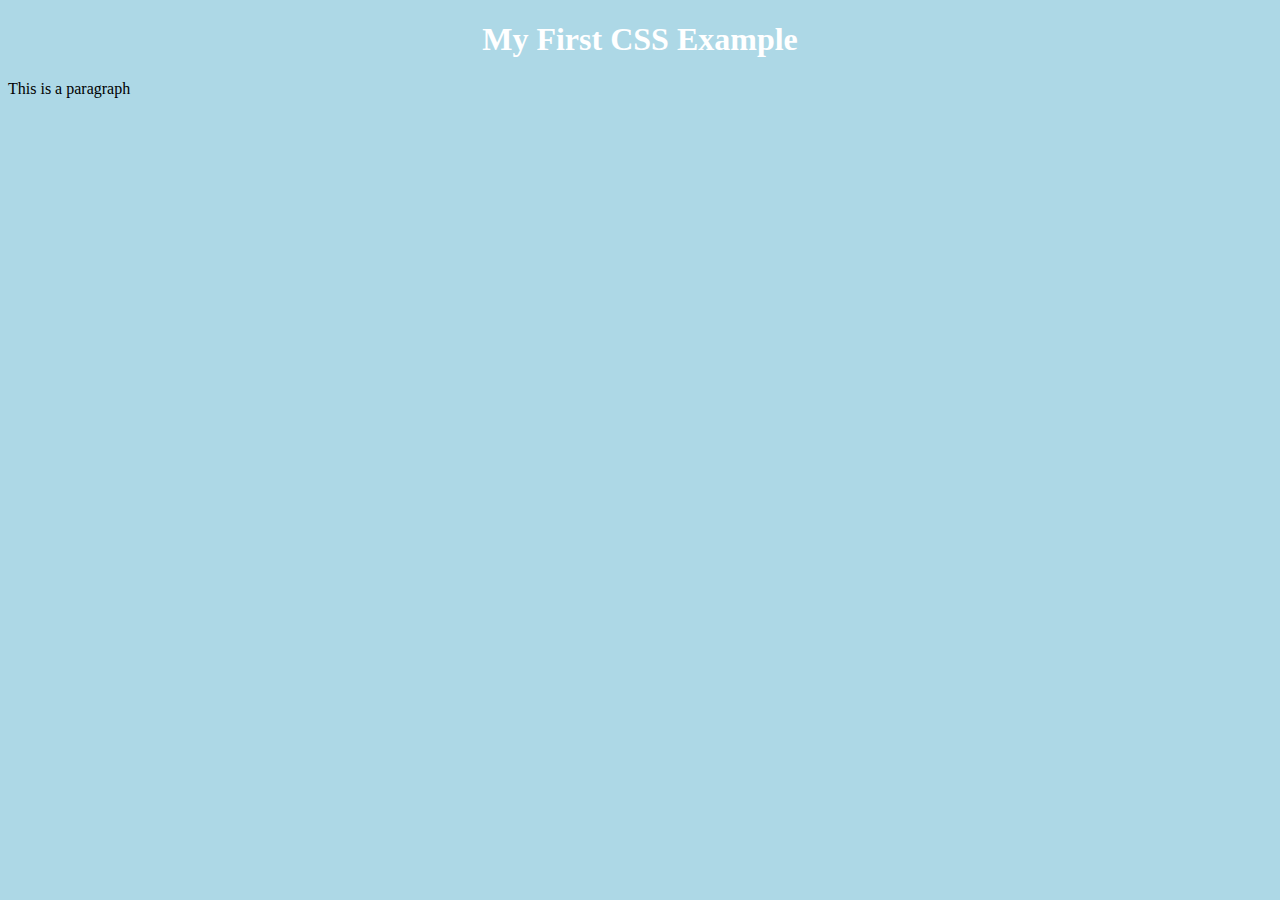
<file: CSS/TASK 1/index.html>
<!DOCTYPE html>
<html lang="en">
<head>
    <meta charset="UTF-8">
    <meta name="viewport" content="width=device-width, initial-scale=1.0">
    <title>Document 1</title>
    <style>
        body{background-color: lightblue;}
        h1{
            text-align: center;
            color: white;
            font-style: normal;
        }
    </style>
</head>
<body>
    <h1>My First CSS Example</h1>
    <p>This is a paragraph</p>
    
</body>
</html>
</file>
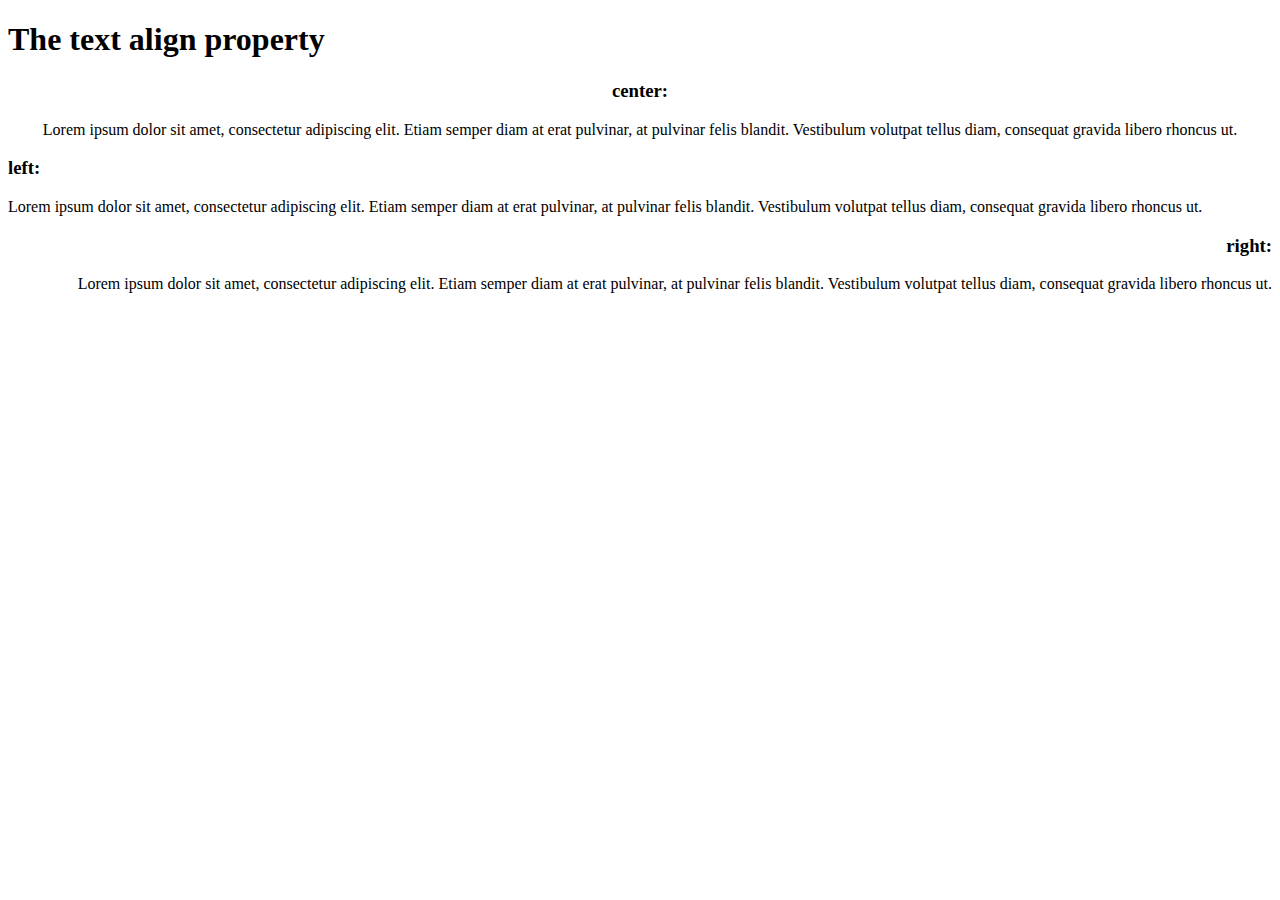
<file: CSS/TASK 10/index.html>
<!DOCTYPE html>
<html lang="en">
<head>
    <meta charset="UTF-8">
    <meta name="viewport" content="width=device-width, initial-scale=1.0">
    <title>Document 10</title>
    <style>
        .center{
            text-align: center;
        }
        .left{
            text-align: left;
        }
        .right{
            text-align: right;
        }
    </style>
</head>
<body>
    <h1>The text align property</h1>
    <h3 class="center">center:</h3>
    <p class="center">Lorem ipsum dolor sit amet, consectetur adipiscing elit. Etiam semper diam at erat pulvinar, at pulvinar felis blandit. Vestibulum volutpat tellus diam, consequat gravida libero rhoncus ut. </p>
    <h3 class="left">left:</h3>
    <p class="left">Lorem ipsum dolor sit amet, consectetur adipiscing elit. Etiam semper diam at erat pulvinar, at pulvinar felis blandit. Vestibulum volutpat tellus diam, consequat gravida libero rhoncus ut.</p>
    <h3 class="right">right:</h3>
    <p class="right">Lorem ipsum dolor sit amet, consectetur adipiscing elit. Etiam semper diam at erat pulvinar, at pulvinar felis blandit. Vestibulum volutpat tellus diam, consequat gravida libero rhoncus ut.</p>

</body>
</html>
</file>
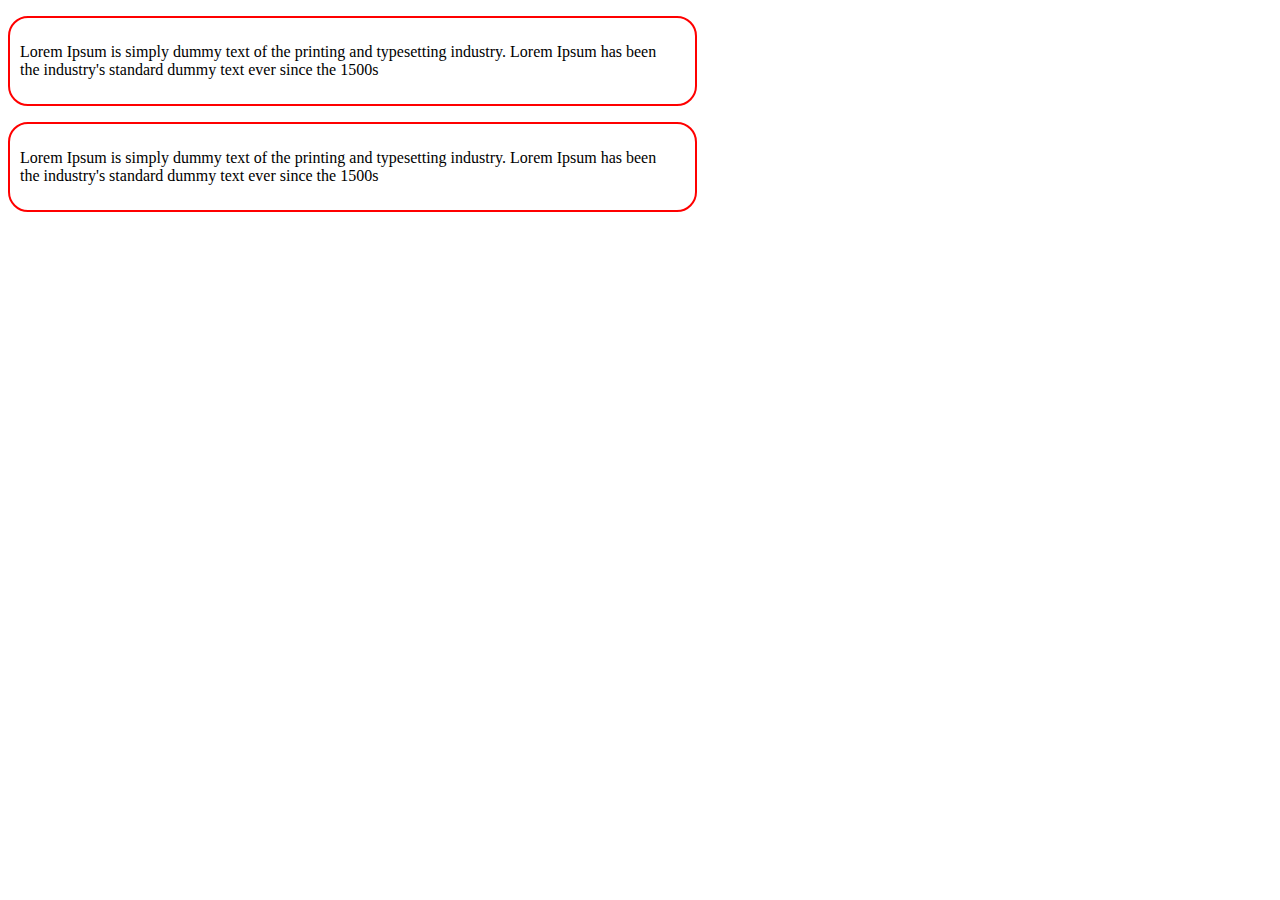
<file: CSS/TASK 11/index.html>
<!DOCTYPE html>
<html lang="en">
<head>
    <meta charset="UTF-8">
    <meta name="viewport" content="width=device-width, initial-scale=1.0">
    <title>Document 11</title>
    <style>
       .first{
        border: 2px solid red;
        border-radius: 20px;
        padding-left: 10px;
        padding-right: 25px;
        padding-top: 25px;
        padding-bottom: 25px;
        width: 650px;

       } 
       .second{
        border: 2px solid red;
        padding-left: 10px;
        padding-right: 25px;
        padding-top: 25px;
        padding-bottom: 25px;
        border-top-right-radius:20px ;
        border-top-left-radius: 50px;
        border-bottom-right-radius: 50px;
        border-bottom-left-radius: 20px;

       }

    </style>
</head>
<body>
    <p class="first">Lorem Ipsum is simply dummy text of the printing and typesetting industry. Lorem Ipsum has been the industry's standard dummy text ever since the 1500s</p>
    <p class="first">Lorem Ipsum is simply dummy text of the printing and typesetting industry. Lorem Ipsum has been the industry's standard dummy text ever since the 1500s</p>
    
</body>
</html>
</file>
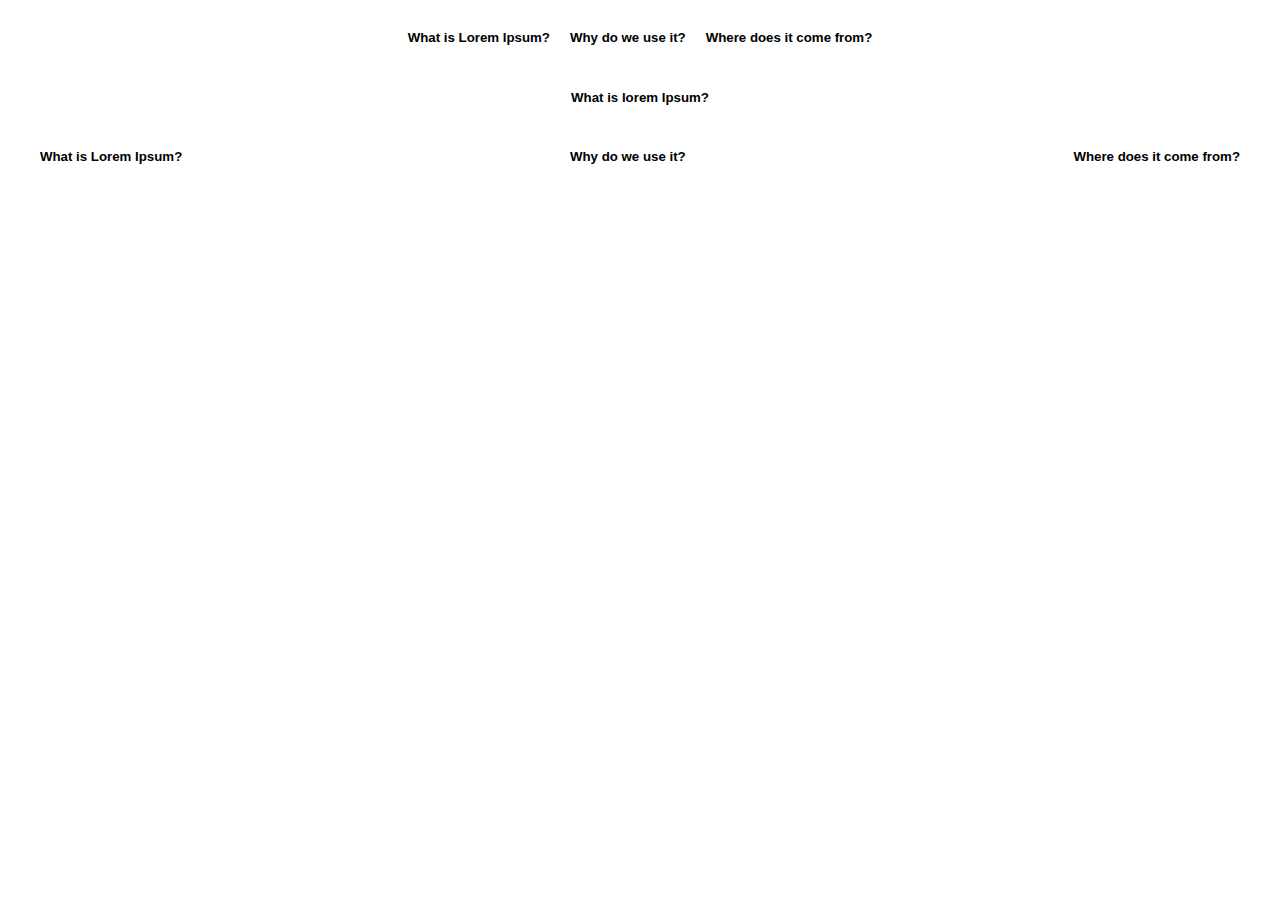
<file: CSS/TASK 12/index.html>
<!DOCTYPE html>
<html lang="en">
<head>
    <meta charset="UTF-8">
    <meta name="viewport" content="width=device-width, initial-scale=1.0">
    <title>Document 12</title>
    <style>
        *{margin-left: 10px;
        margin-right: 10px;
    }
    h5{
        font-family: sans-serif;
    }
    .row1{
        display: flex;
        justify-content: center;
    }
    .row2{
        display: flex;
        justify-content: center;
    }
    .row3{
        display: flex;
        justify-content: space-between;
    }
    </style>
</head>
<body>
    <div class="row1">
        <h5>What is Lorem Ipsum?</h5>
        <h5>Why do we use it?</h5>
        <h5>Where does it come from?</h5>
    </div>
    <div class="row2"><h5>What is lorem Ipsum?</h5></div>
    <div class="row3">
        <h5>What is Lorem Ipsum?</h5>
        <h5>Why do we use it?</h5>
        <h5>Where does it come from?</h5>
    </div>
</body>
</html>
</file>
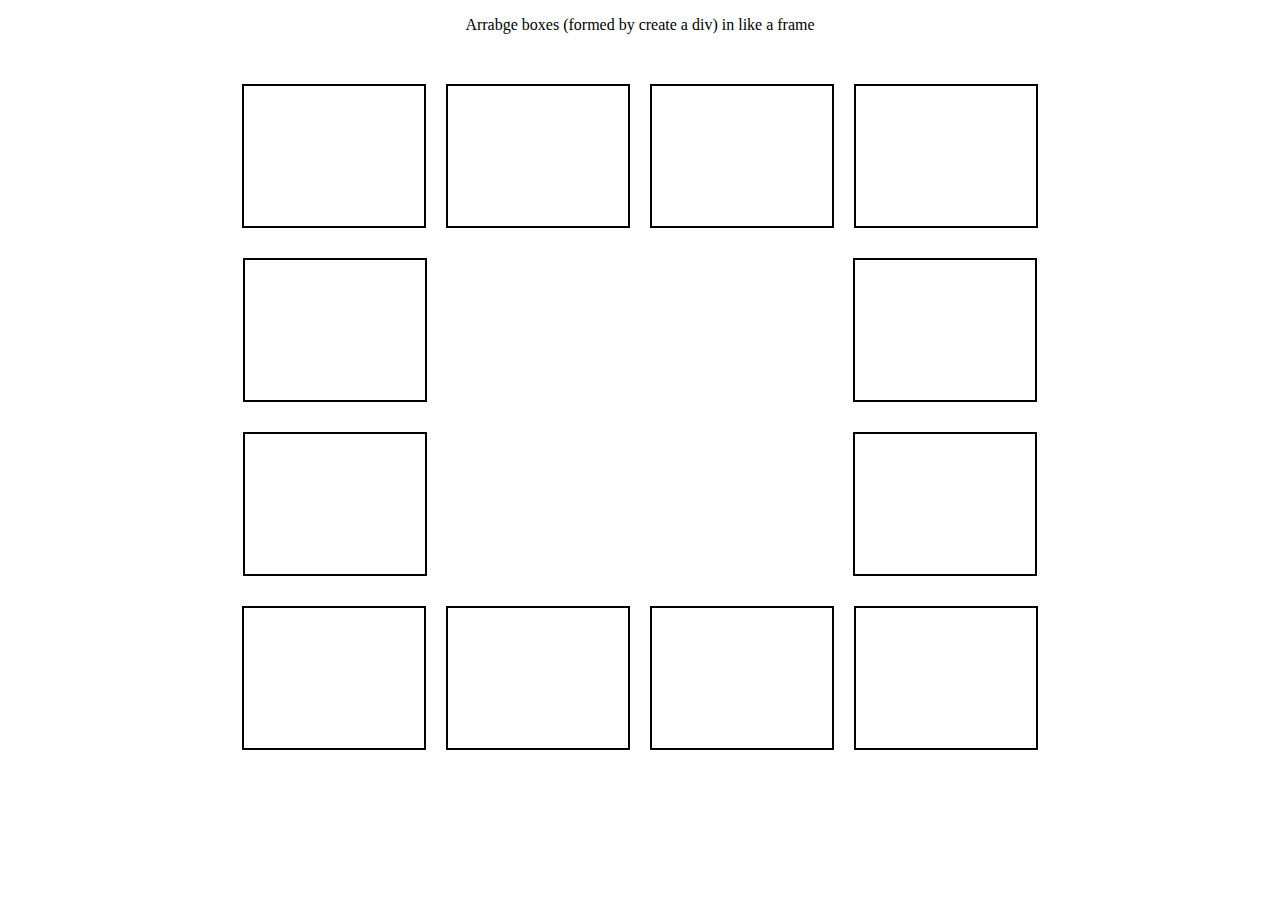
<file: CSS/TASK 13/index.html>
<!DOCTYPE html>
<html lang="en">
<head>
    <meta charset="UTF-8">
    <meta name="viewport" content="width=device-width, initial-scale=1.0">
    <title>Document 13</title>
    <style>
        p{
            text-align: center;
            margin-bottom: 50px;
        }
        .box{
            border: 2px solid black;
            width: 180px;
            height: 140px;
        }
        .box1{
            display: flex;
            justify-content: center;
            gap: 20px;
        }
        .box2{
            margin-top: 30px;
            margin-bottom: 30px;
            display: flex;
            justify-content: center;
            gap: 426px;
        }
    </style>
</head>
<body><p>Arrabge boxes (formed by create a div) in like a frame</p>
    <div class="box1">
        <div class="box"></div> 
        <div class="box"></div>
        <div class="box"></div>
        <div class="box"></div>
    </div>
    
    <div class="box2">
        <div class="box"></div> 
        <div class="box"></div> 
    </div>
    <div class="box2">
        <div class="box"></div> 
        <div class="box"></div> 
    </div>
    <div class="box1">
        <div class="box"></div> 
        <div class="box"></div>
        <div class="box"></div>
        <div class="box"></div>
    </div>
    
</body>
</html>
</file>
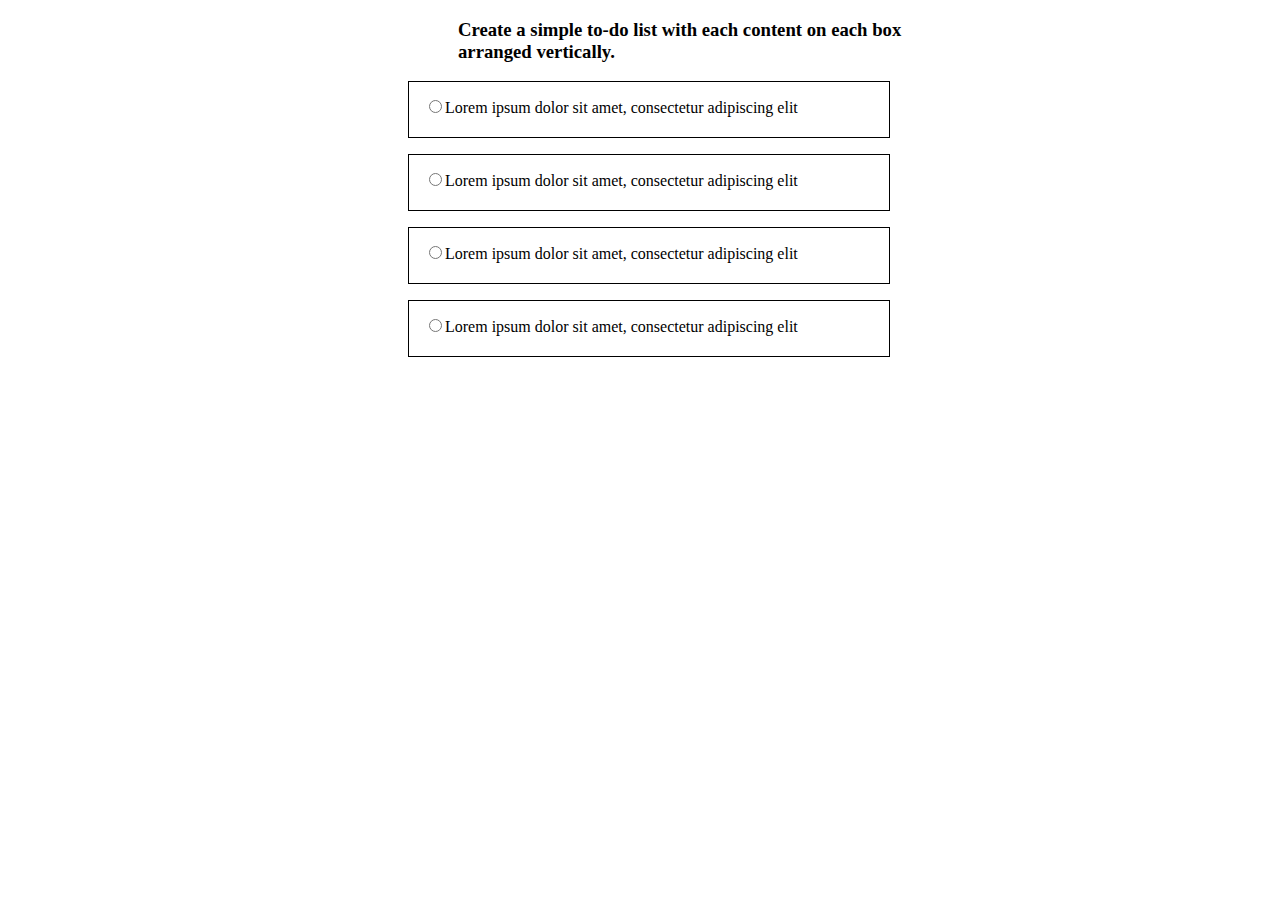
<file: CSS/TASK 14/index.html>
<!DOCTYPE html>
<html lang="en">
<head>
    <meta charset="UTF-8">
    <meta name="viewport" content="width=device-width, initial-scale=1.0">
    <title>Document</title>
    <style>
         h3{
            margin-left: 450px;
            width: 500px;
        }
        p{
            border: 1px solid black;
            width: 450px;
            height: 25px;
            padding: 15px;
            margin-left: 400px;
        }
    </style>
</head>
<body>
    <h3>Create a simple to-do list with each content on each box arranged vertically.</h3>
      <div>
        <div class="box">
            <p><input type="radio" name="todo_list">Lorem ipsum dolor sit amet, consectetur adipiscing elit</p>
        </div>
        <div class="box">
            <p><input type="radio" name="todo_list">Lorem ipsum dolor sit amet, consectetur adipiscing elit</p>
        </div>
        <div class="box">
            <p><input type="radio" name="todo_list">Lorem ipsum dolor sit amet, consectetur adipiscing elit</p>
        </div>
        <div class="box">
            <p><input type="radio" name="todo_list">Lorem ipsum dolor sit amet, consectetur adipiscing elit</p>
        </div>
        
      </div>
    
</body>
</html>
</file>
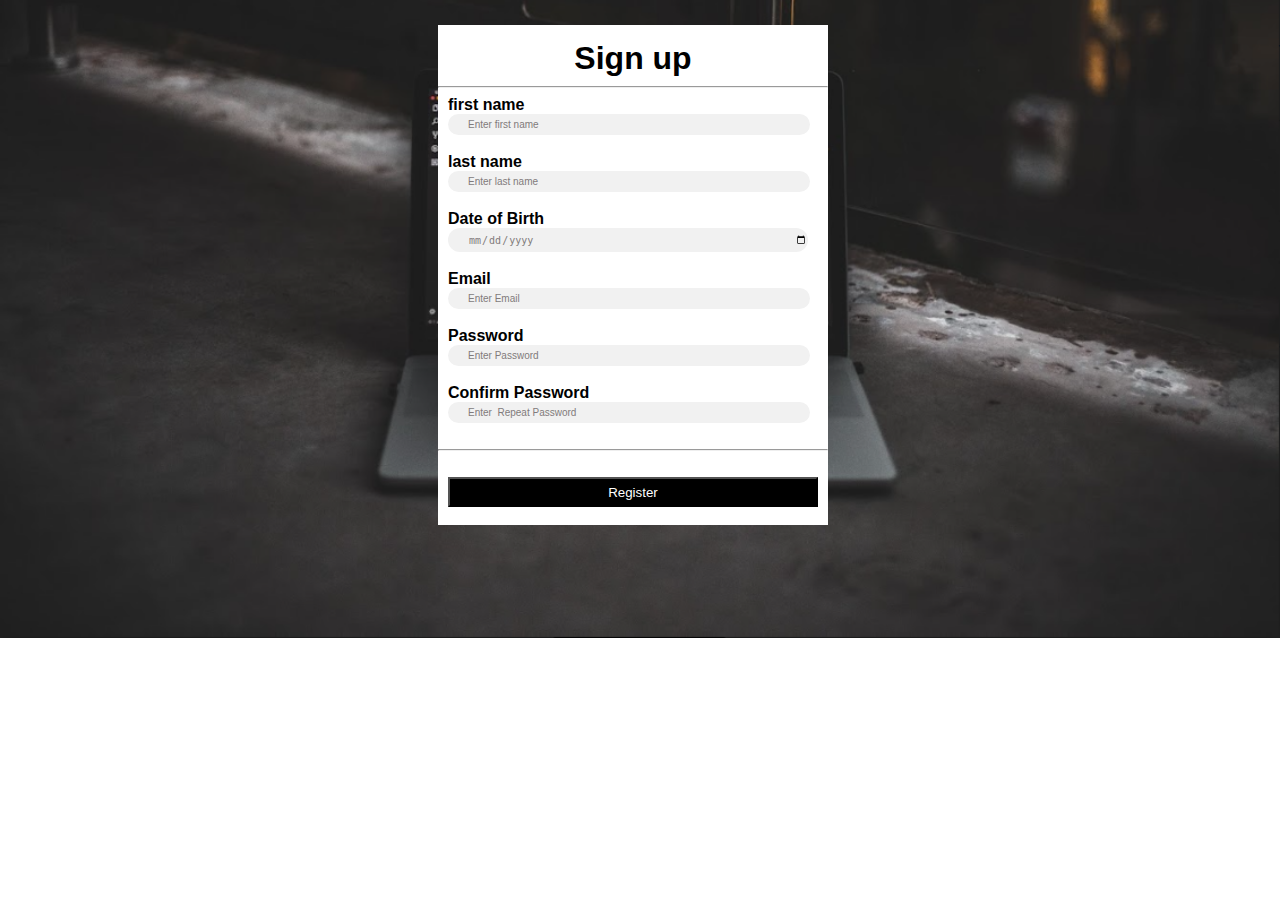
<file: CSS/TASK 15/index.html>
<!DOCTYPE html>
<html lang="en">
<head>
    <meta charset="UTF-8">
    <meta name="viewport" content="width=device-width, initial-scale=1.0">
    <title>Document 15</title>
    <link rel="stylesheet" href="style.css">
</head>
<body>
    <div class="signup">
        <h1>Sign up</h1>
        <hr>
        <form>
            <label>first name</label><br>
            <input type="text" value="Enter first name"><br><br>
            <label>last name</label><br>
            <input type="text" value="Enter last name"><br><br>
            <label>Date of Birth</label><br>
            <input type="date" value="date"><br><br>
            <label>Email</label><br>
            <input type="text" value="Enter Email"><br><br>
            <label>Password</label><br>
            <input type="text" value="Enter Password"><br><br>
            <label>Confirm Password</label><br>
            <input type="text" value="Enter  Repeat Password"><br>
            <br><hr><br>
            <button type="button" class="Register">Register</button>
        </form> 
    </div>
    
</body>
</html>
</file>
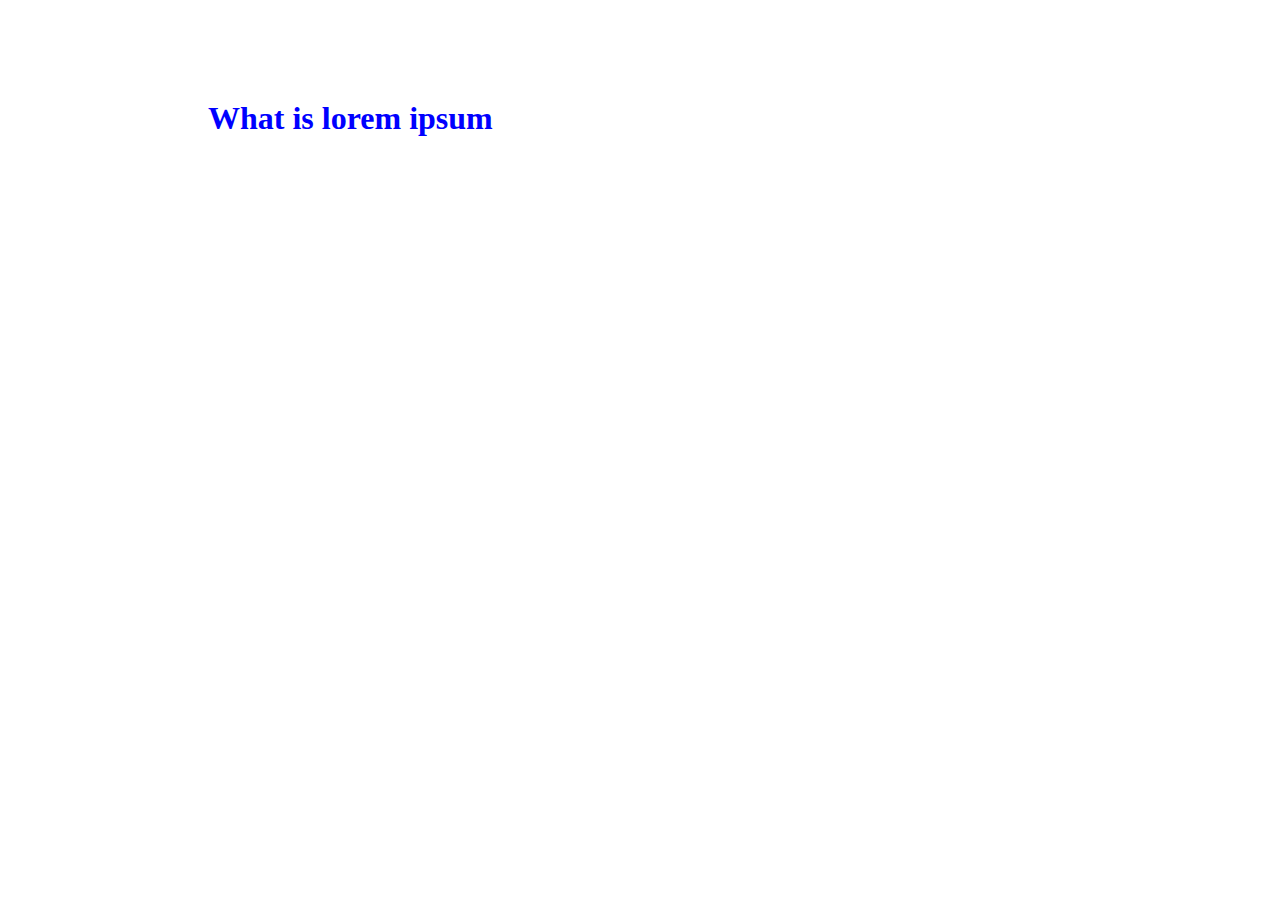
<file: CSS/TASK 3/index.html>
<!DOCTYPE html>
<html lang="en">
<head>
    <meta charset="UTF-8">
    <meta name="viewport" content="width=device-width, initial-scale=1.0">
    <title>Document 3</title>
    <style>
        h1{
            color: blue;
            margin: 100px 200px;
        }
    </style>
</head>
<body>
    <h1>What is lorem ipsum</h1>
    
</body>
</html>
</file>
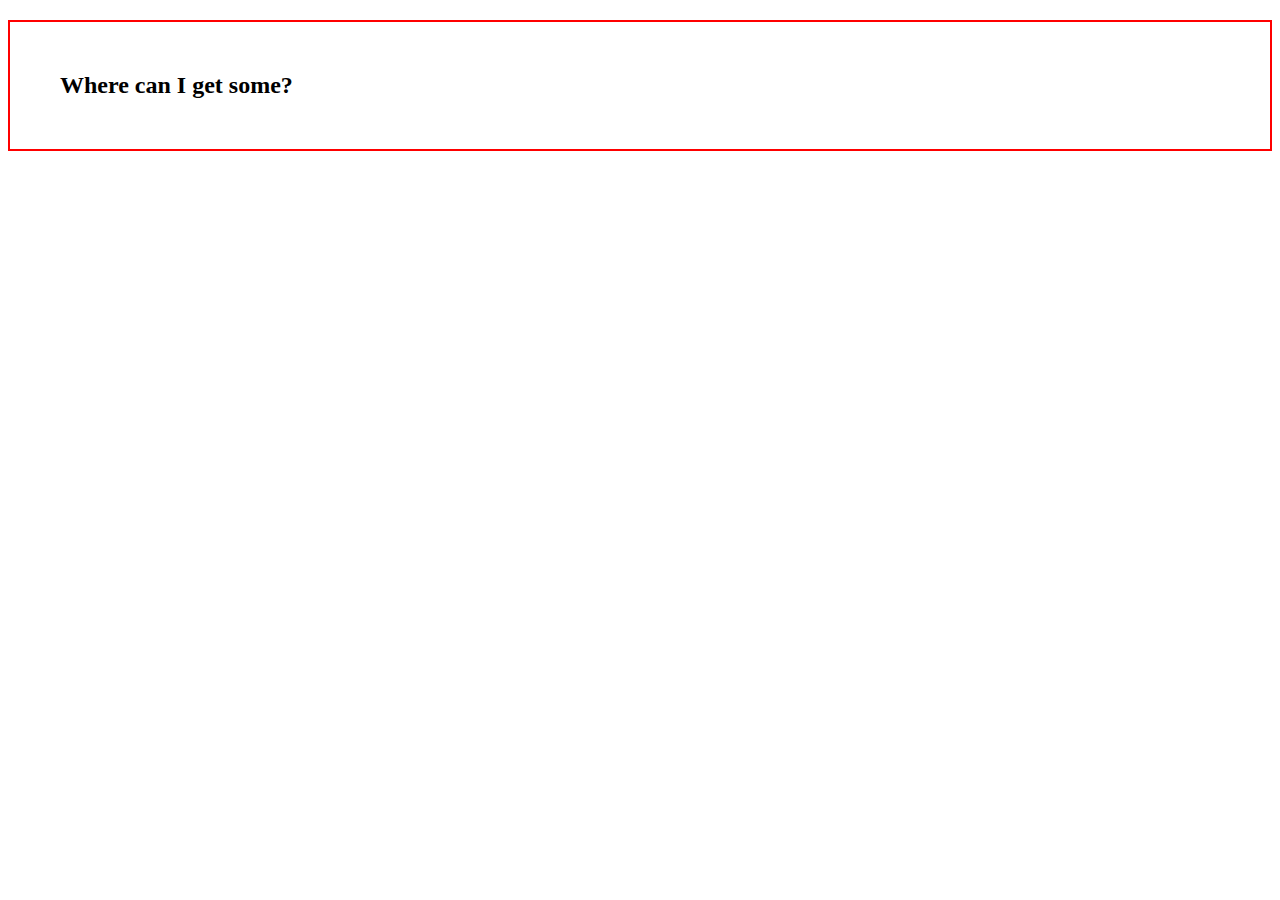
<file: CSS/TASK 4/index.html>
<!DOCTYPE html>
<html lang="en">
<head>
    <meta charset="UTF-8">
    <meta name="viewport" content="width=device-width, initial-scale=1.0">
    <title>Document 4</title>
    <style>
        h2{
            padding: 50px;
            border: 2px solid red;
        }
    </style>
</head>
<body>
    <h2>Where can I get some?</h2>
    
</body>
</html>
</file>
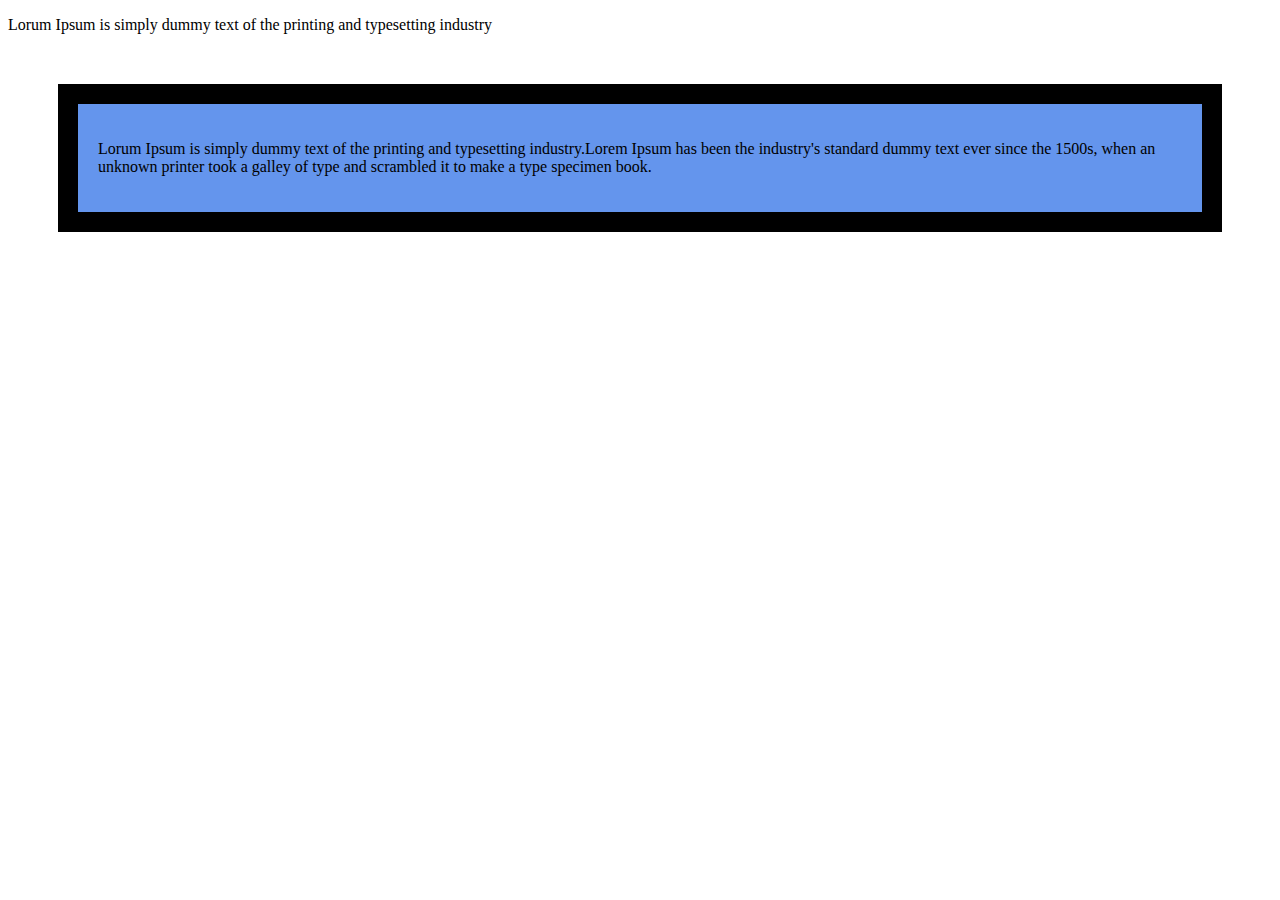
<file: CSS/TASK 5/index.html>
<!DOCTYPE html>
<html lang="en">
<head>
    <meta charset="UTF-8">
    <meta name="viewport" content="width=device-width, initial-scale=1.0">
    <title>Document 5</title>
    <style>
        div{
            margin: 50px;
            border: 20px solid black;
            padding: 20px;
            background-color: cornflowerblue;
        }
    </style>
</head>
<body>
    <p>Lorum Ipsum is simply dummy text of the printing and typesetting industry</p>
    <div>
        <p>Lorum Ipsum is simply dummy text of the printing and typesetting industry.Lorem Ipsum has been the industry's standard dummy text ever since the 1500s, when an unknown printer took a galley of type and scrambled it to make a type specimen book.</p>
    </div>
    
</body>
</html>
</file>
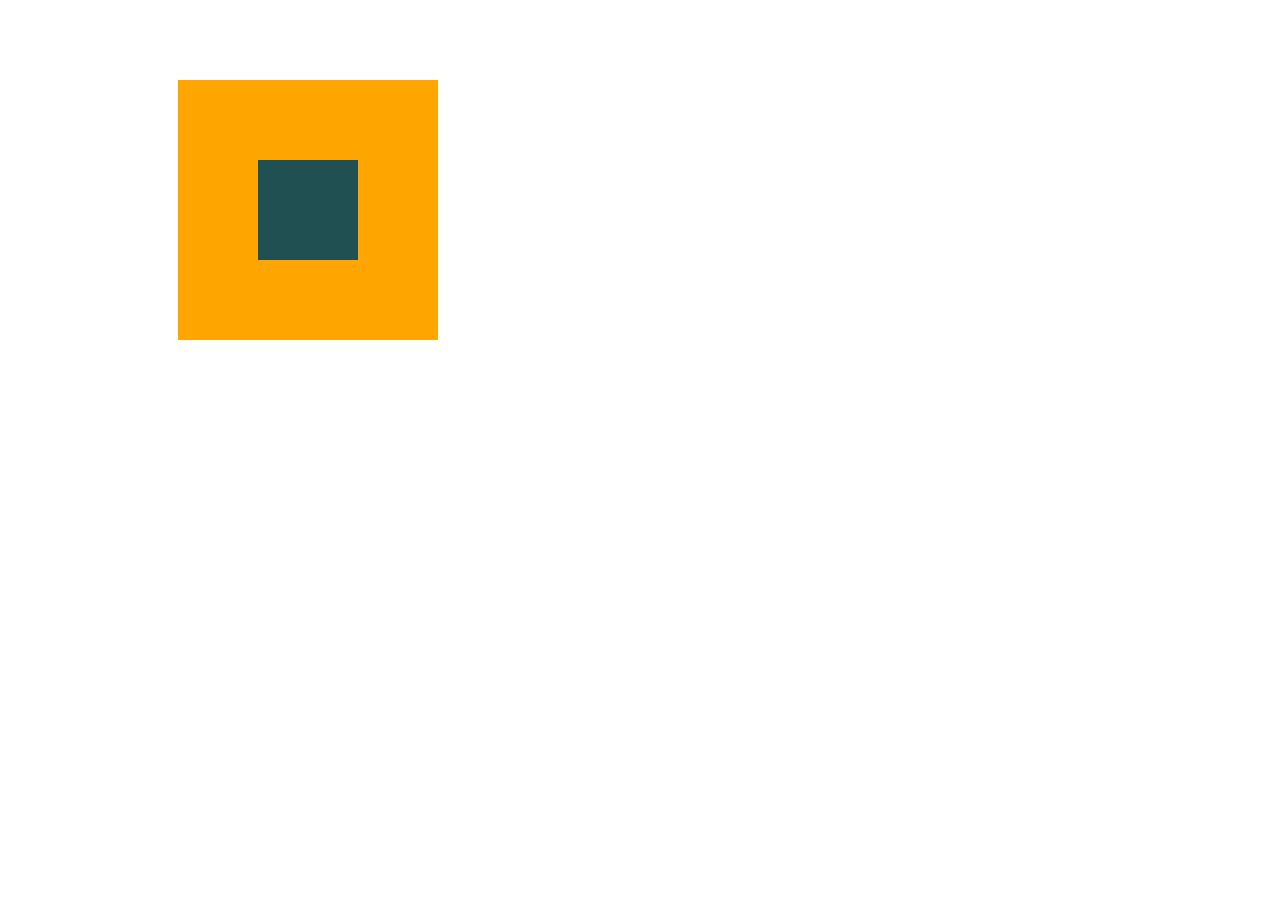
<file: CSS/TASK 6/index.html>
<!DOCTYPE html>
<html lang="en">
<head>
    <meta charset="UTF-8">
    <meta name="viewport" content="width=device-width, initial-scale=1.0">
    <title>Document 6</title>
    <style>
        div{
            height: 100px;
            width: 100px;
            background-color: #205051;
            border: 80px solid orange;
            margin-left: 170px;
            margin-top: 80px;
        }
    </style>
</head>
<body>
    <div></div>
    
</body>
</html>
</file>
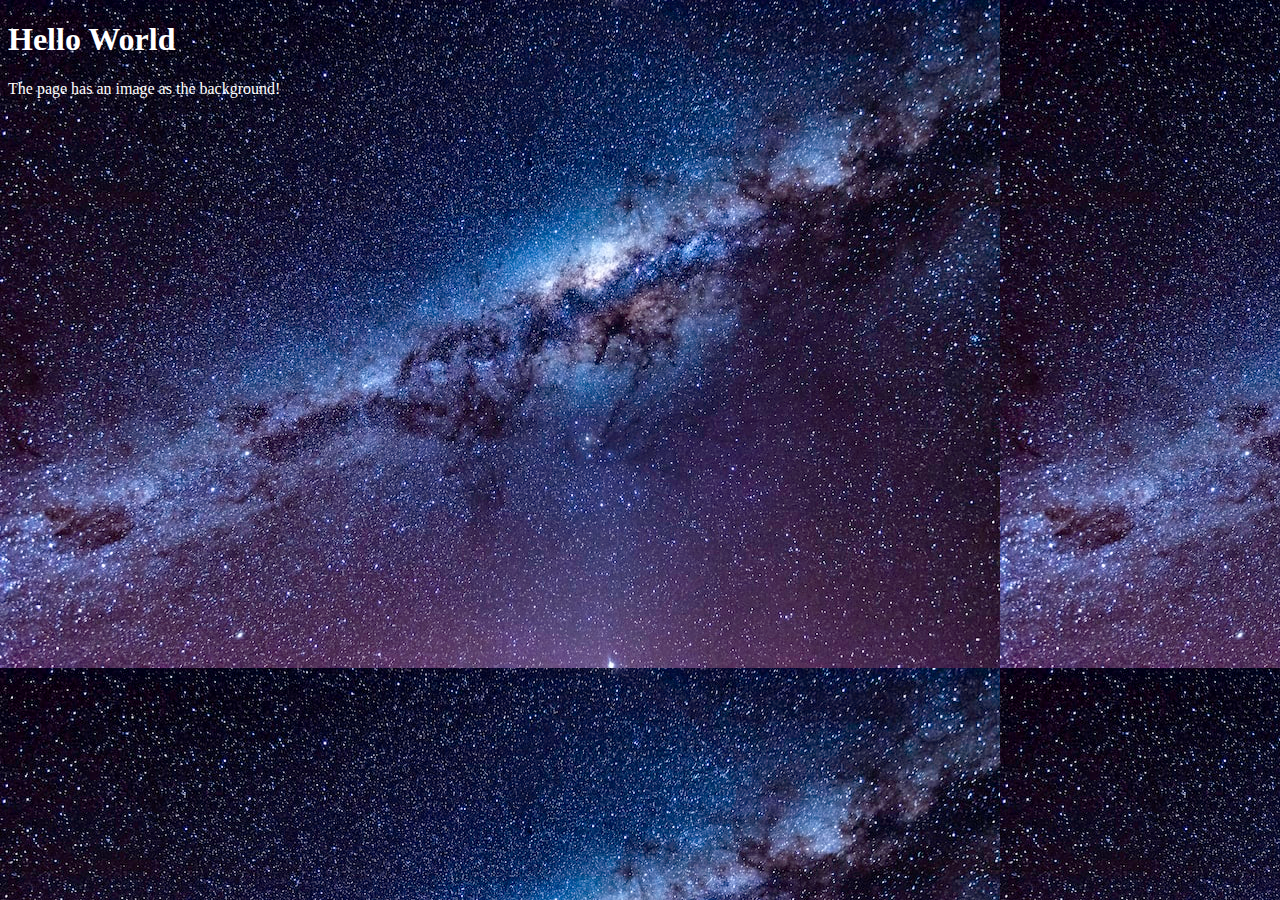
<file: CSS/TASK 7/index.html>
<!DOCTYPE html>
<html lang="en">
<head>
    <meta charset="UTF-8">
    <meta name="viewport" content="width=device-width, initial-scale=1.0">
    <title>Document 7</title>
    <style>
        body{
            background-image: URL(Img.png);
            color: white;
        }
    </style>
</head>
<body>
    <h1>Hello World</h1>
    <p>The page has an image as the background!</p>
    
</body>
</html>
</file>
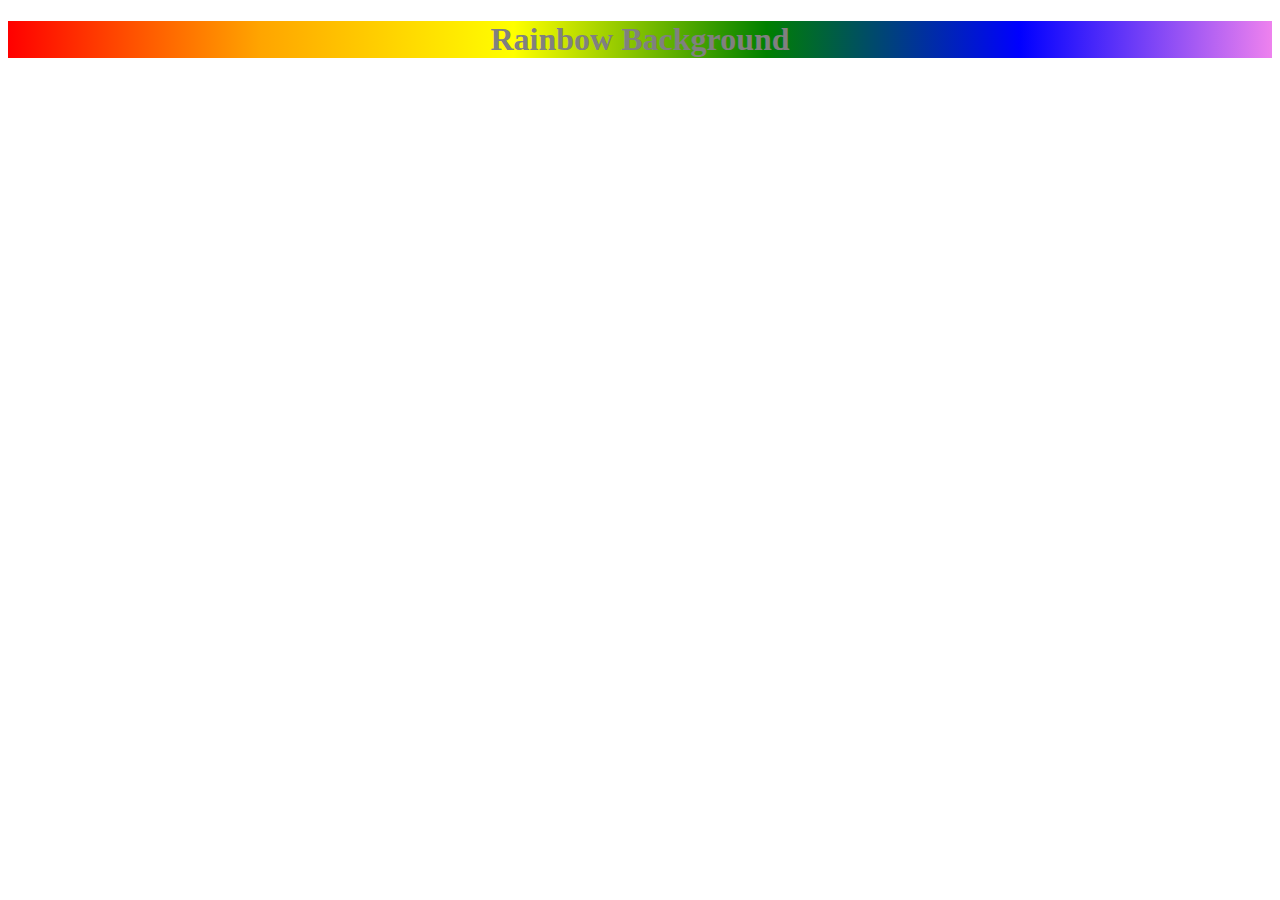
<file: CSS/TASK 8/index.html>
<!DOCTYPE html>
<html lang="en">
<head>
    <meta charset="UTF-8">
    <meta name="viewport" content="width=device-width, initial-scale=1.0">
    <title>Document 8</title>
    <style>
        h1{
            text-align: center;
            color: grey;
            background: linear-gradient(to right,red,orange,yellow,green,blue,violet);
        }
    </style>
</head>
<body>
    <h1>Rainbow Background</h1>
    
</body>
</html>
</file>
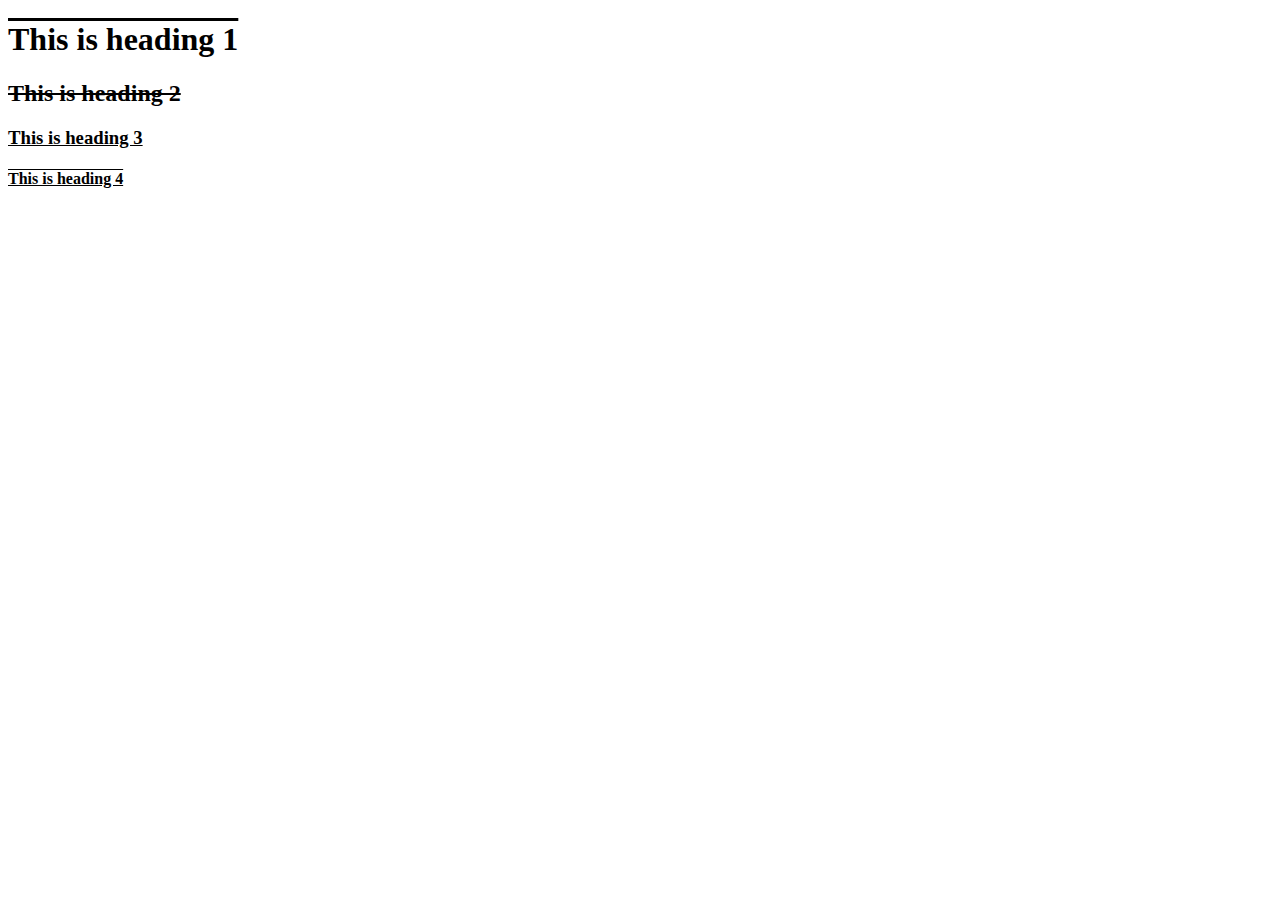
<file: CSS/TASK 9/index.html>
<!DOCTYPE html>
<html lang="en">
<head>
    <meta charset="UTF-8">
    <meta name="viewport" content="width=device-width, initial-scale=1.0">
    <title>Document 9</title>
    <style>
        h1{
            text-decoration: overline;
        }
        h2{
            text-decoration: line-through;
        }
        h3{
            text-decoration: underline;
        }
        h4{
            text-decoration: underline overline;
        }
    </style>
</head>
<body>
    <h1>This is heading 1</h1>
    <h2>This is heading 2</h2>
    <h3>This is heading 3</h3>
    <h4>This is heading 4</h4>
    
</body>
</html>
</file>
<file: CSS/TASK 15/style.css>
body{
    background-image: url(img22.png);
    background-repeat: no-repeat;
    background-position: center;
    background-size: cover;
    height: 380px;
    
}
.signup{
    background-color: white;
    border: 1px;
    margin-top: 25px;
    margin-left: 430px;
    height: 500px;
    width: 390px;
}
h1{
    text-align: center;
    padding: 15px;
    height: 10px;
    font-family: sans-serif;
}
label{
    font-family: sans-serif ;
    font-weight: bold;
    padding-left: 10px;
}
input{
    width: 340px;
    margin-left: 10px;
    border-radius: 25px;
    padding-left: 20px;
    padding-top: 5px;
    padding-bottom: 5px;
    color:rgb(129, 123, 123);
    background-color: #f1f1f1;
    border: transparent;
    font-size: 10px;
}
.Register{
    width: 370px;
    height: 30px;
    margin-left: 10px;
    background-color: black;
    color: white;
}
</file>
